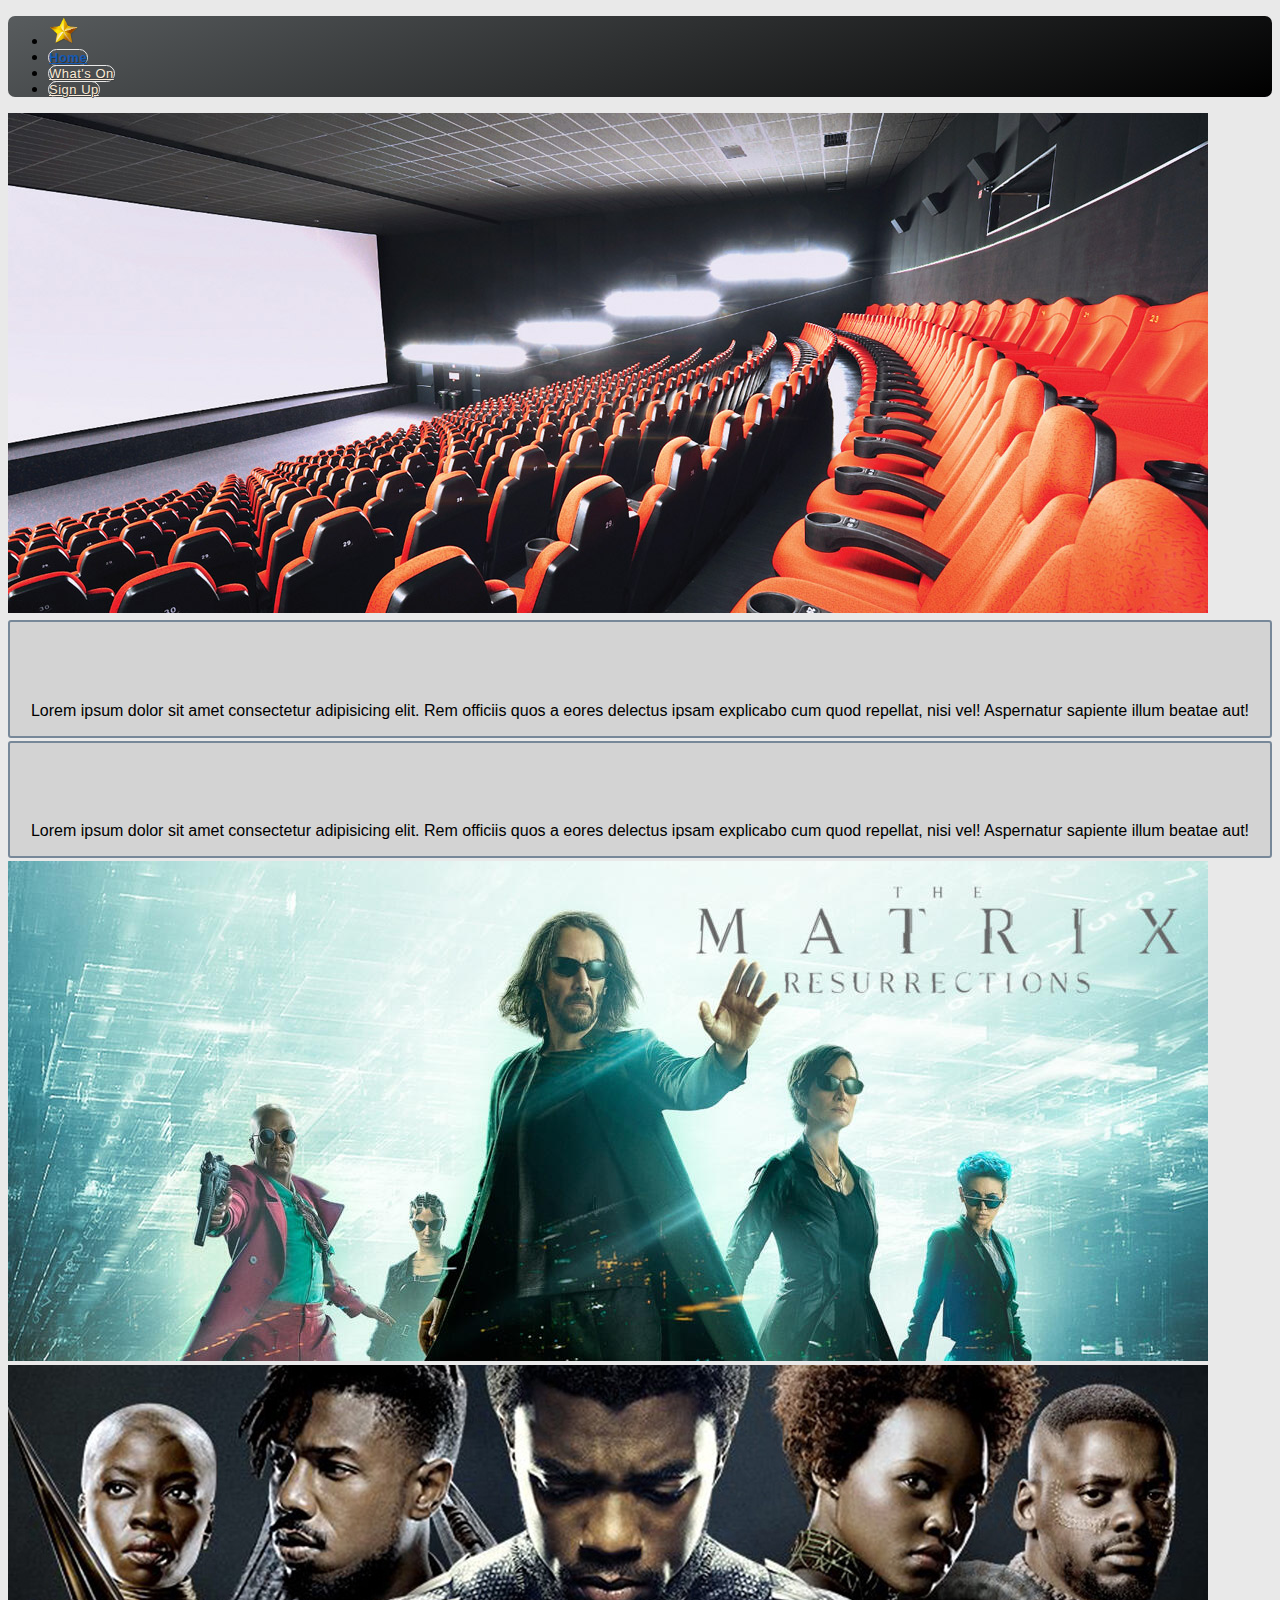
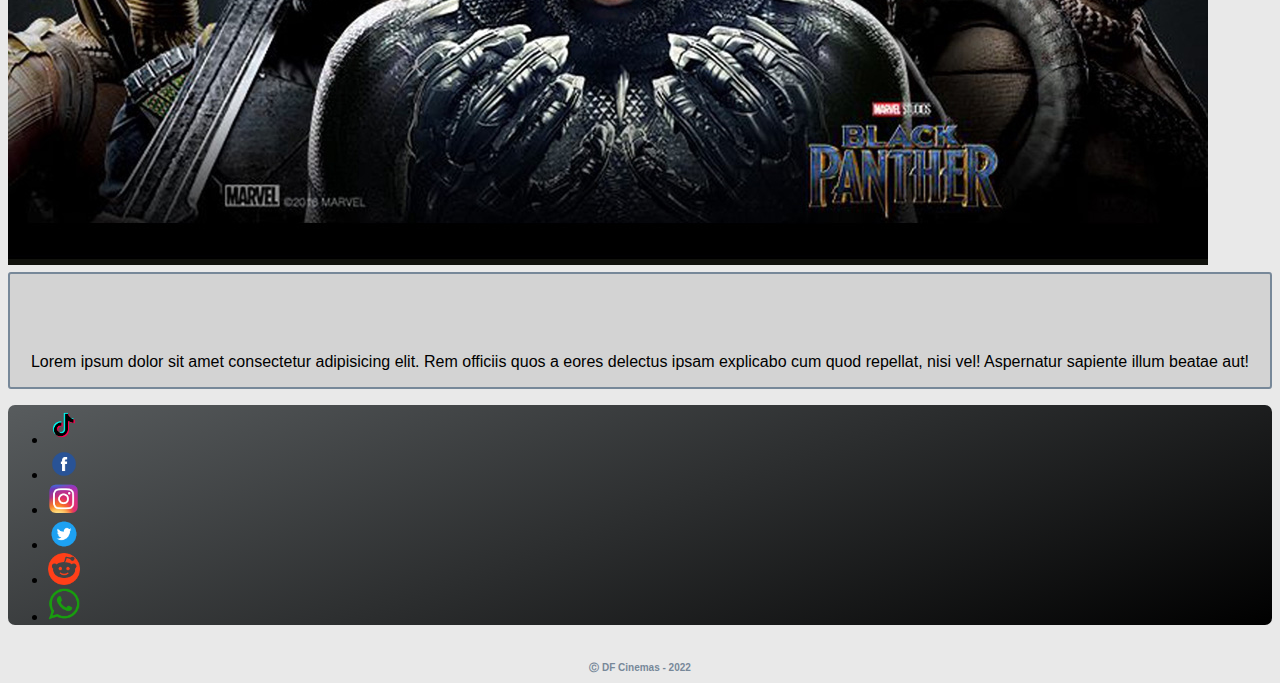
<file: index.html>
<!DOCTYPE html>
<html lang="en">

<head>
    <meta charset="UTF-8">
    <meta http-equiv="X-UA-Compatible" content="IE=edge">
    <meta name="viewport" content="width=device-width, initial-scale=1.0">
    <link href="https://cdn.jsdelivr.net/npm/bootstrap@5.1.3/dist/css/bootstrap.min.css" rel="stylesheet"
        integrity="sha384-1BmE4kWBq78iYhFldvKuhfTAU6auU8tT94WrHftjDbrCEXSU1oBoqyl2QvZ6jIW3" crossorigin="anonymous">

    <link rel="stylesheet" href="index.css">
    <title>DF Cinemas: Home Page</title>
</head>

<body>

    <!-- navbar and logo -->


    <main class="container">
        <!--div.col-12.col-sm-6.col-md3.col-lg-1*12-->
        <div class="row">

            <!-- <div class="col-md-3" id="logo"><img src="./bagel_003.jpg"
                    style="width: auto; height: auto;max-width: 50px;max-height: 50px"></div> -->


            <div class="col-md ">
                <ul class="nav justify-content-center align-items-center">
                    <li class="nav-item">
                        <a1 class="nav-link" href="#"><img src="./images/logo.png"
                                style="width: auto; height: auto;max-width: 32px;max-height: 40px"></a>
                    <li class="nav-item">
                        <a class="nav-link active currentlink" aria-current="page" href="#">Home</a>
                    </li>
                    <li class="nav-item">
                        <a class="nav-link" href="./whats-on.html">What's On</a>
                    </li>
                    <li class="nav-item">
                        <a class="nav-link" href="./sign-up.html">Sign Up</a>
                    </li>
                </ul>
            </div>
        </div>

        <!-- about and carousel -->

        <div class="container my-12">
            <div class="row">
                <!--align-items-center-->



                <div class="col-md-9 p-1">
                    <div id="carouselExampleIndicators" class="carousel slide" data-bs-ride="carousel">
                        <div class="carousel-inner">
                            <div class="carousel-item active">
                                <img src="./images/Teaser-Cinema-1200-500.jpeg" class="d-block w-100" alt="...">
                            </div>
                        </div>
                    </div>
                </div>


                <div class="col-md-3 textblock">
                    <div class="w-100"></div>
                    <div class="col-sm text">
                        <p>Lorem ipsum dolor sit amet consectetur adipisicing elit. Rem officiis quos a eores delectus
                            ipsam explicabo cum quod repellat, nisi vel! Aspernatur sapiente illum beatae aut!</p>
                    </div>
                </div>

            </div>

        </div>



        <div class="container my-12">
            <div class="row">
                <!--align-items-center-->

                <div class="col-md-3 textblock">
                    <div class="w-100"></div>
                    <div class="col-sm text">
                        <p>Lorem ipsum dolor sit amet consectetur adipisicing elit. Rem officiis quos a eores delectus
                            ipsam explicabo cum quod repellat, nisi vel! Aspernatur sapiente illum beatae aut!</p>
                    </div>
                </div>


                <div class="col-md-9 p-1">
                    <div id="carouselExampleIndicators" class="carousel slide" data-bs-ride="carousel">
                        <div class="carousel-inner">
                            <div class="carousel-item active">
                                <img src="./images/The-Matrix-Banner-1200x500.jpeg" class="d-block w-100" alt="...">
                            </div>
                        </div>
                    </div>
                </div>
            </div>

        </div>

        <div class="container my-12">
            <div class="row">
                <!--align-items-center-->

                <div class="col-md-9 p-1">
                    <div id="carouselExampleIndicators" class="carousel slide" data-bs-ride="carousel">
                        <div class="carousel-inner">
                            <div class="carousel-item active">
                                <img src="./images/Chief-Storyteller-Blog-2018-0209-black-panther-movie.jpeg"
                                    class="d-block w-100" alt="...">
                            </div>
                        </div>
                    </div>
                </div>

                <div class="col-md-3 textblock">
                    <div class="w-100"></div>
                    <div class="col-sm text">
                        <p>Lorem ipsum dolor sit amet consectetur adipisicing elit. Rem officiis quos a eores delectus
                            ipsam explicabo cum quod repellat, nisi vel! Aspernatur sapiente illum beatae aut!</p>
                    </div>
                </div>
            </div>

        </div>




        <div class="row">

            <!-- <div class="col-md-3" id="logo"><img src="./bagel_003.jpg"
                style="width: auto; height: auto;max-width: 50px;max-height: 50px"></div> -->


            <div class="col-md ">
                <ul class="nav justify-content-center align-items-center">
                    <li class="nav-item">
                        <a1 class="nav-link active" aria-current="page" href="#"><img src="./images/tiktok.png"
                                style="width: auto; height: auto;max-width: 32px;max-height: 40px"></a>
                    <li class="nav-item">
                        <a1 class="nav-link" aria-current="page" href="#"><img src="./images/facebook.png"
                                style="width: auto; height: auto;max-width: 32px;max-height: 40px"></a>
                    </li>
                    <li class="nav-item">
                        <a1 class="nav-link" aria-current="page" href="#"><img src="./images/insta.png"
                                style="width: auto; height: auto;max-width: 32px;max-height: 40px"></a>
                    </li>
                    <li class="nav-item">
                        <a1 class="nav-link" aria-current="page" href="#"><img src="./images/twitter.png"
                                style="width: auto; height: auto;max-width: 32px;max-height: 40px"></a>
                    </li>
                    <li class="nav-item">
                        <a1 class="nav-link" aria-current="page" href="#"><img src="./images/reddit.png"
                                style="width: auto; height: auto;max-width: 32px;max-height: 40px"></a>
                    </li>
                    <li class="nav-item">
                        <a1 class="nav-link" aria-current="page" href="#"><img src="./images/whatsapp.png"
                                style="width: auto; height: auto;max-width: 32px;max-height: 40px"></a>
                    </li>
                </ul>
            </div>
        </div>

        <h2>
            <center>Ⓒ DF Cinemas - 2022 </center>
        </h2>


        <script src="https://cdn.jsdelivr.net/npm/bootstrap@5.1.3/dist/js/bootstrap.bundle.min.js"
            integrity="sha384-ka7Sk0Gln4gmtz2MlQnikT1wXgYsOg+OMhuP+IlRH9sENBO0LRn5q+8nbTov4+1p"
            crossorigin="anonymous"></script>

        <!-- <script src="./script.js"></script> -->
</body>

</html>
</file>
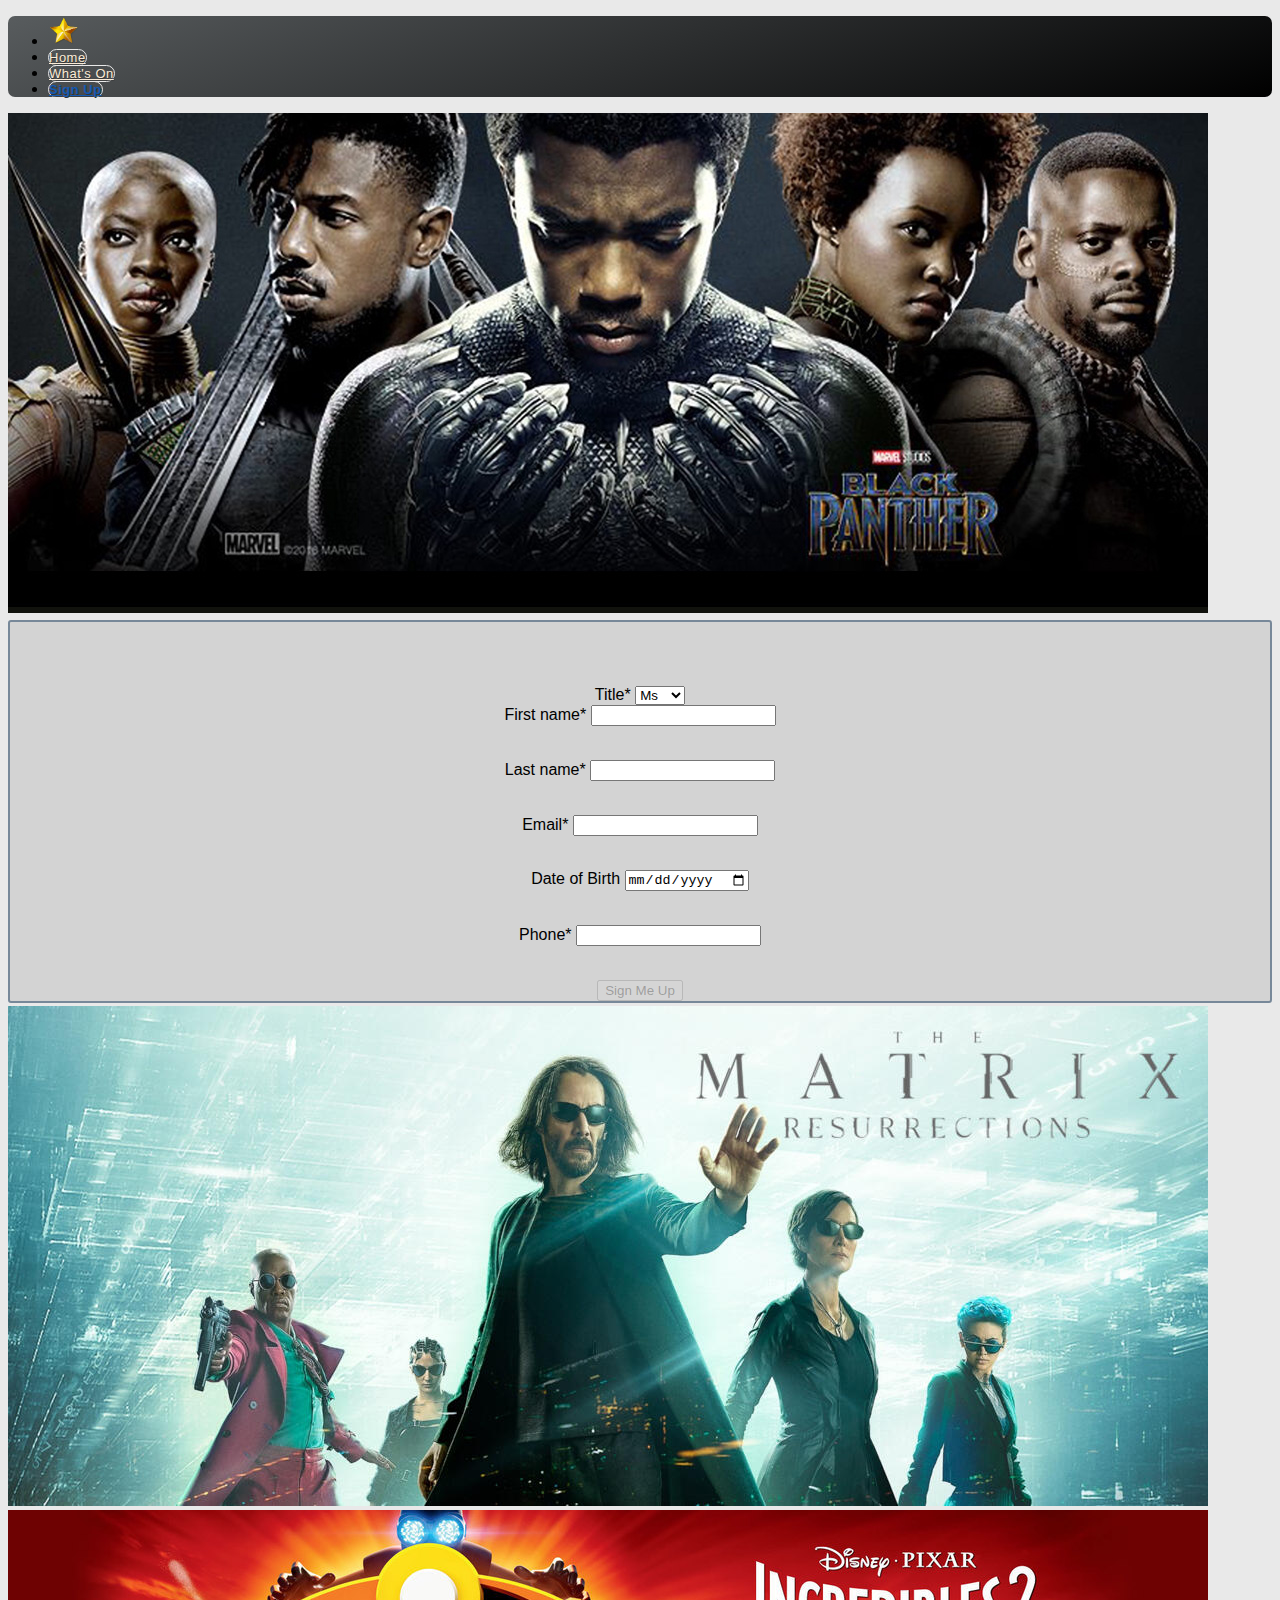
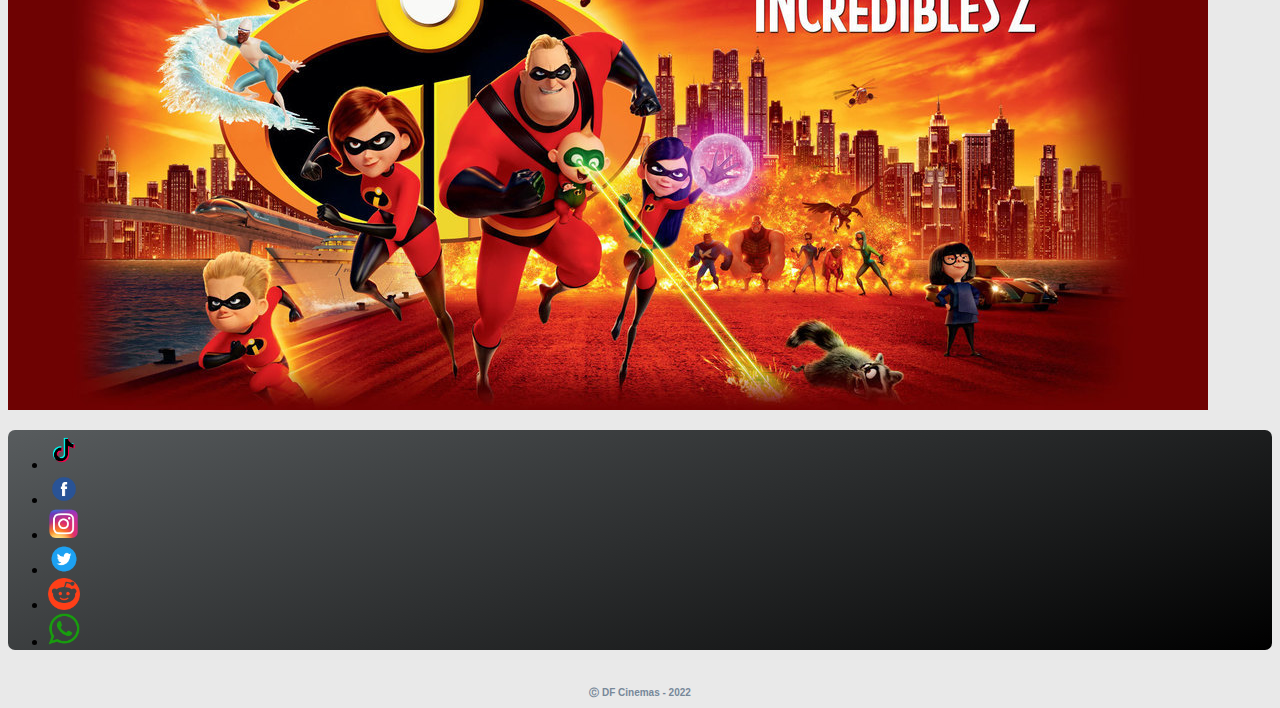
<file: sign-up.html>
<!DOCTYPE html>
<html lang="en">

<head>
    <meta charset="UTF-8">
    <meta http-equiv="X-UA-Compatible" content="IE=edge">
    <meta name="viewport" content="width=device-width, initial-scale=1.0">
    <title>Sign Up</title>
    <link href="https://cdn.jsdelivr.net/npm/bootstrap@5.1.3/dist/css/bootstrap.min.css" rel="stylesheet"
        integrity="sha384-1BmE4kWBq78iYhFldvKuhfTAU6auU8tT94WrHftjDbrCEXSU1oBoqyl2QvZ6jIW3" crossorigin="anonymous">
    <link rel="stylesheet" href="index.css">
</head>

<body>



    <main class="container">
        <!--div.col-12.col-sm-6.col-md3.col-lg-1*12-->
        <div class="row">

            <!-- <div class="col-md-3" id="logo"><img src="./bagel_003.jpg"
                    style="width: auto; height: auto;max-width: 50px;max-height: 50px"></div> -->


            <div class="col-md ">
                <ul class="nav justify-content-center align-items-center">
                    <li class="nav-item">
                        <a1 class="nav-link" href="#"><img src="./images/logo.png"
                                style="width: auto; height: auto;max-width: 32px;max-height: 40px"></a>
                    <li class="nav-item">
                        <a class="nav-link" href="./index.html">Home</a>
                    </li>
                    <li class="nav-item">
                        <a class="nav-link active" href="./whats-on.html">What's On</a>
                    </li>
                    <li class="nav-item">
                        <a class="nav-link currentlink" aria-current="page" href="">Sign Up</a>
                    </li>
                </ul>
            </div>
        </div>

        <div class="container my-12">
            <div class="row align-items-center">
                <div class="col-md-6 p-1">
                    <div id="carouselExampleIndicators" class="carousel slide" data-bs-ride="carousel">
                        <div class="carousel-inner">
                            <div class="carousel-item active">
                                <img src="./images/Chief-Storyteller-Blog-2018-0209-black-panther-movie.jpeg"
                                    class="d-block w-100" alt="...">
                            </div>
                        </div>
                    </div>
                </div>


                <div class="col-md-6 textblock">
                    <div class="w-100"></div>
                    <div class="col-sm text">
                        <form>
                            <label for="title">Title*</label>
                            <select name="title" id="titleselector">
                                <option value="ms">Ms</option>
                                <option value="mrs">Mrs</option>
                                <option value="miss">Miss</option>
                                <option value="mr">Mr</option>
                                <option value="mx">Mx</option>
                            </select><br>
                            <label for="fname">First name*</label>
                            <input type="text" name="fname" id="fname"><br>
                            <p id="fnameerror"></p><br>
                            <label for="lname">Last name*</label>
                            <input type="text" name="lname" id="lname">
                            <p id="lnameerror"></p><br>
                            <label for="email">Email*</label<br>
                                <input type="text" name="email" id="email"><br>
                                <p id="emailerror"></p><br>
                                <label for="dateofbirth">Date of Birth</label>
                                <input type="date" name="dob" id="dob"><br>
                                <p id="doberror"></p><br>
                                <label for="Phone">Phone*</label>
                                <input type="tel" name="phone" pattern="[0-9]{3}-[0-9]{3}-[0-9]{4}" required
                                    id="phone"><br>
                                <p id="signuperror"></p><br>
                                <button type="button" disabled id="signup">Sign Me Up</button>
                        </form>
                    </div>
                </div>

            </div>

        </div>

        <div class="container my-12">
            <div class="row">



                <div class="col-md-6 p-1">
                    <div id="carouselExampleIndicators" class="carousel slide" data-bs-ride="carousel">
                        <div class="carousel-inner">
                            <div class="carousel-item active">
                                <img src="./images/The-Matrix-Banner-1200x500.jpeg" class="d-block w-100" alt="...">
                            </div>
                        </div>
                    </div>
                </div>

            </div>

            <div class="container my-12">
                <div class="row">

                    <div class="col-md-6 p-1">
                        <div id="carouselExampleIndicators" class="carousel slide" data-bs-ride="carousel">
                            <div class="carousel-inner">
                                <div class="carousel-item active">
                                    <img src="./images/p_incredible_hero_incredibles2_efeab844.jpeg"
                                        class="d-block w-100" alt="...">
                                </div>
                            </div>
                        </div>
                    </div>

                </div>


                <div class="row">

                    <div class="col-md ">
                        <ul class="nav justify-content-center align-items-center">
                            <li class="nav-item">
                                <a1 class="nav-link active" aria-current="page" href="#"><img src="./images/tiktok.png"
                                        style="width: auto; height: auto;max-width: 32px;max-height: 40px"></a>
                            <li class="nav-item">
                                <a1 class="nav-link" aria-current="page" href="#"><img src="./images/facebook.png"
                                        style="width: auto; height: auto;max-width: 32px;max-height: 40px"></a>
                            </li>
                            <li class="nav-item">
                                <a1 class="nav-link" aria-current="page" href="#"><img src="./images/insta.png"
                                        style="width: auto; height: auto;max-width: 32px;max-height: 40px"></a>
                            </li>
                            <li class="nav-item">
                                <a1 class="nav-link" aria-current="page" href="#"><img src="./images/twitter.png"
                                        style="width: auto; height: auto;max-width: 32px;max-height: 40px"></a>
                            </li>
                            <li class="nav-item">
                                <a1 class="nav-link" aria-current="page" href="#"><img src="./images/reddit.png"
                                        style="width: auto; height: auto;max-width: 32px;max-height: 40px"></a>
                            </li>
                            <li class="nav-item">
                                <a1 class="nav-link" aria-current="page" href="#"><img src="./images/whatsapp.png"
                                        style="width: auto; height: auto;max-width: 32px;max-height: 40px"></a>
                            </li>
                        </ul>
                    </div>
                </div>

</body>


<h2>
    <center>Ⓒ DF Cinemas - 2022 </center>
</h2>


<script src="https://cdn.jsdelivr.net/npm/bootstrap@5.1.3/dist/js/bootstrap.bundle.min.js"
    integrity="sha384-ka7Sk0Gln4gmtz2MlQnikT1wXgYsOg+OMhuP+IlRH9sENBO0LRn5q+8nbTov4+1p"
    crossorigin="anonymous"></script>

<script src="./script.js"></script>
</body>

</html>
</file>
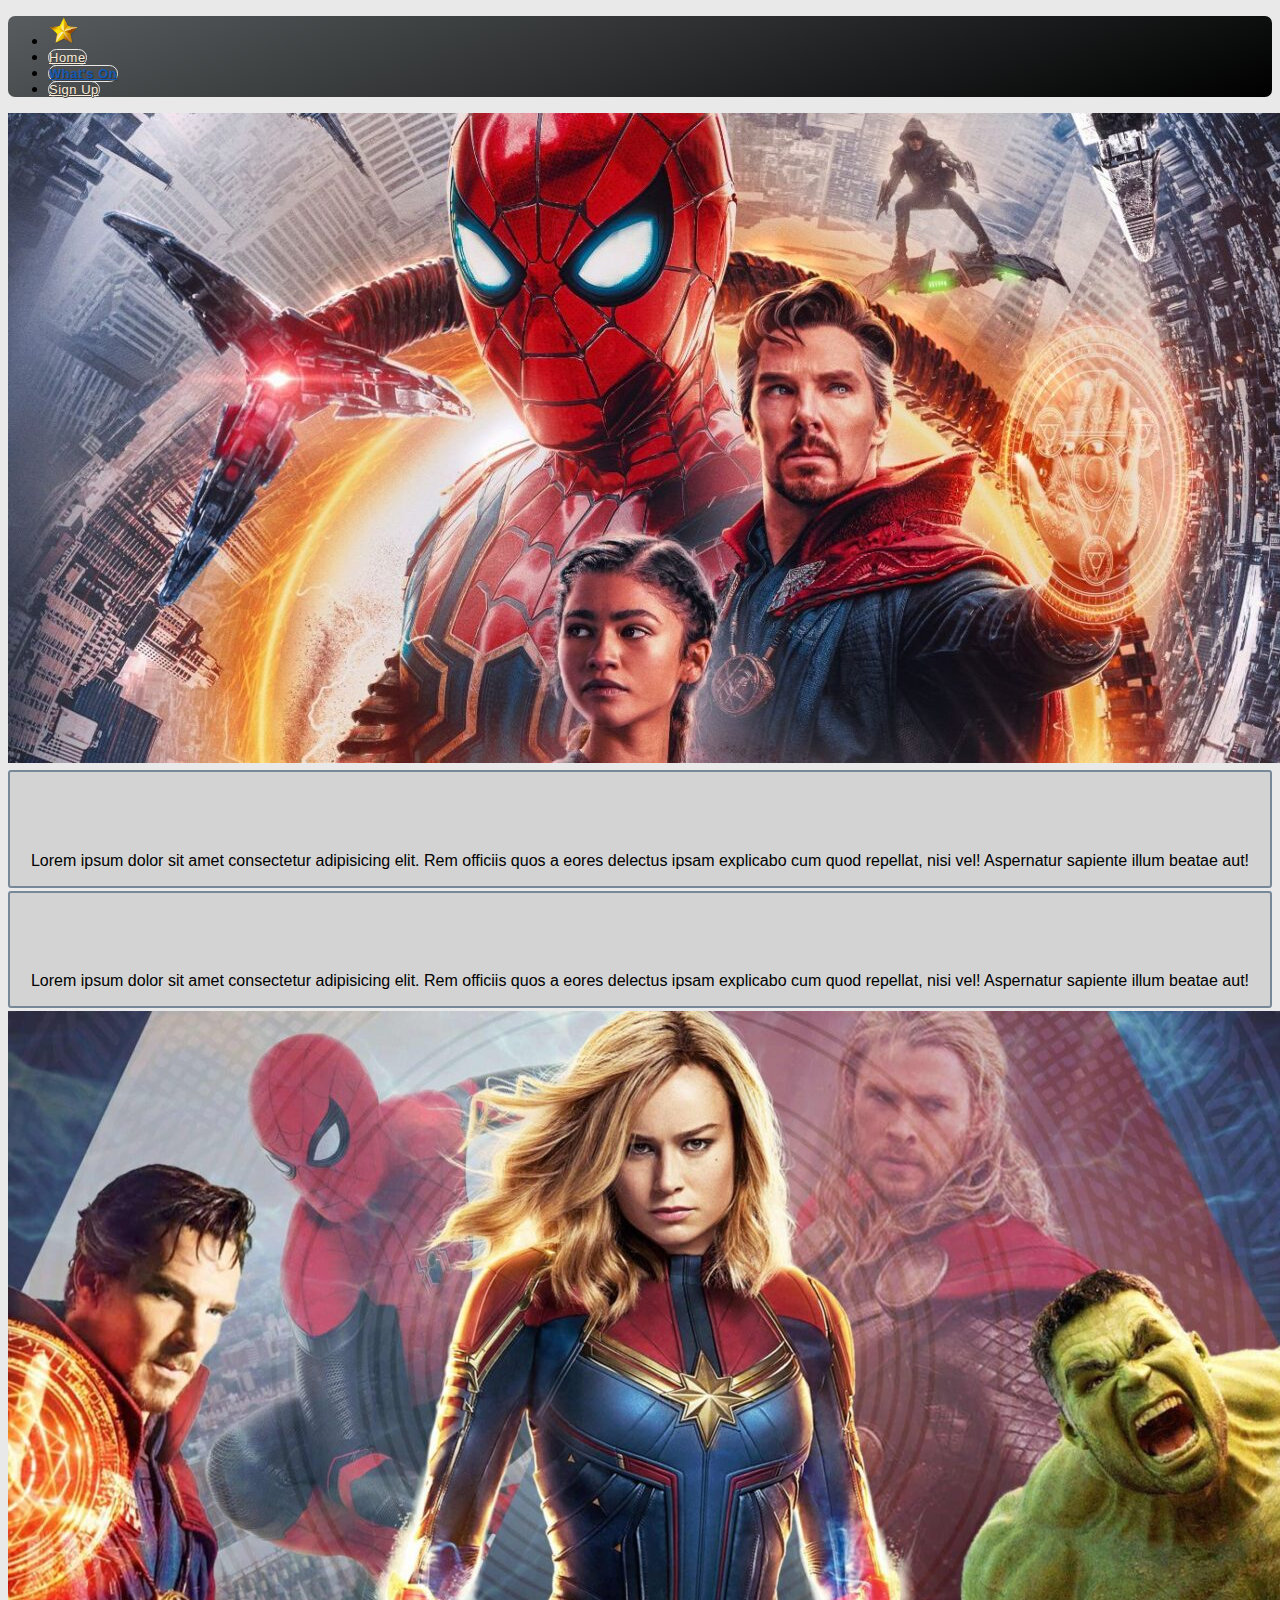
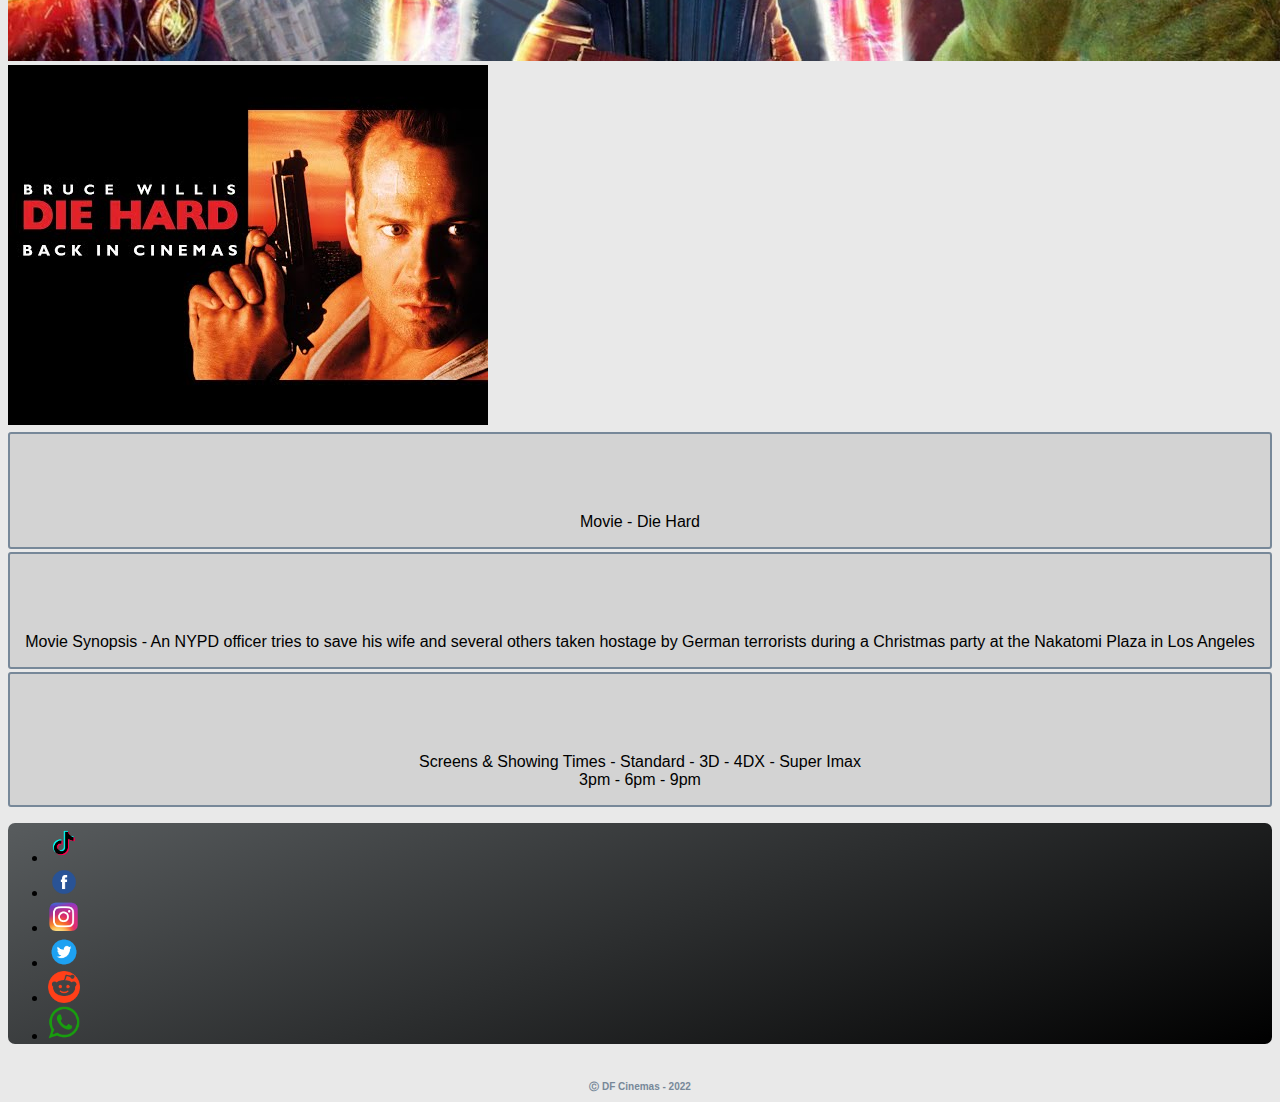
<file: whats-on.html>
<!DOCTYPE html>
<html lang="en">

<head>
    <meta charset="UTF-8">
    <meta http-equiv="X-UA-Compatible" content="IE=edge">
    <meta name="viewport" content="width=device-width, initial-scale=1.0">
    <link href="https://cdn.jsdelivr.net/npm/bootstrap@5.1.3/dist/css/bootstrap.min.css" rel="stylesheet"
        integrity="sha384-1BmE4kWBq78iYhFldvKuhfTAU6auU8tT94WrHftjDbrCEXSU1oBoqyl2QvZ6jIW3" crossorigin="anonymous">

    <link rel="stylesheet" href="index.css">

    <title>What's On</title>
</head>

<body>

    <main class="container">
        <!--div.col-12.col-sm-6.col-md3.col-lg-1*12-->
        <div class="row">

            <!-- <div class="col-md-3" id="logo"><img src="./bagel_003.jpg"
                    style="width: auto; height: auto;max-width: 50px;max-height: 50px"></div> -->


            <div class="col-md ">
                <ul class="nav justify-content-center align-items-center">
                    <li class="nav-item">
                        <a1 class="nav-link" href="#"><img src="./images/logo.png"
                                style="width: auto; height: auto;max-width: 32px;max-height: 40px"></a>
                    <li class="nav-item">
                        <a class="nav-link" href="./index.html">Home</a>
                    </li>
                    <li class="nav-item">
                        <a class="nav-link active currentlink" aria-current="page" href="">What's On</a>
                    </li>
                    <li class="nav-item">
                        <a class="nav-link" href="./sign-up.html">Sign Up</a>
                    </li>
                </ul>
            </div>
        </div>

        <div class="container my-12">
            <div class="row">



                <div class="col-md-9 p-1">
                    <div id="carouselExampleIndicators" class="carousel slide" data-bs-ride="carousel">
                        <div class="carousel-inner">
                            <div class="carousel-item active">
                                <img src="./images/spider-man-lede-3-1300x650.jpeg" class="d-block w-100" alt="...">
                            </div>
                        </div>
                    </div>
                </div>


                <div class="col-md-3 textblock">
                    <div class="w-100"></div>
                    <div class="col-sm text">
                        <p>Lorem ipsum dolor sit amet consectetur adipisicing elit. Rem officiis quos a eores delectus
                            ipsam explicabo cum quod repellat, nisi vel! Aspernatur sapiente illum beatae aut!</p>
                    </div>
                </div>

            </div>

        </div>



        <div class="container my-12">
            <div class="row">

                <div class="col-md-3 textblock">
                    <div class="w-100"></div>
                    <div class="col-sm text">
                        <p>Lorem ipsum dolor sit amet consectetur adipisicing elit. Rem officiis quos a eores delectus
                            ipsam explicabo cum quod repellat, nisi vel! Aspernatur sapiente illum beatae aut!</p>
                    </div>
                </div>


                <div class="col-md-9 p-1">
                    <div id="carouselExampleIndicators" class="carousel slide" data-bs-ride="carousel">
                        <div class="carousel-inner">
                            <div class="carousel-item active">
                                <img src="./images/Marvel-lede-1300x650.jpeg" class="d-block w-100" alt="...">
                            </div>
                        </div>
                    </div>
                </div>
            </div>

        </div>



        <div class="container my-12">
            <div class="row">

                <div class="col-md-3 p-1">
                    <div id="carouselExampleIndicators" class="carousel slide" data-bs-ride="carousel">
                        <div class="carousel-inner">
                            <div class="carousel-item active">
                                <img src="./images/diehard.jpeg" class="d-block w-100" alt="...">
                            </div>
                        </div>
                    </div>
                </div>
                <div class="col-md-3 textblock">
                    <div class="w-100"></div>
                    <div class="col-sm text">
                        <p>Movie - Die Hard
                            <Title></Title>
                        </p>
                    </div>
                </div>


                <div class="col-md-3 textblock">
                    <div class="w-100"></div>
                    <div class="col-sm text">
                        <p>Movie Synopsis - An NYPD officer tries to save his wife and several others taken hostage by
                            German terrorists during a Christmas party at
                            the Nakatomi Plaza in Los Angeles</p>
                    </div>
                </div>


                <div class="col-md-3 textblock">
                    <div class="w-100"></div>
                    <div class="col-sm text">
                        <p>Screens & Showing Times - Standard - 3D - 4DX - Super Imax <br> 3pm - 6pm - 9pm</p>
                    </div>
                </div>






            </div>

        </div>



        <!-- al Icons -->
        <!-- <div class="col-md-3" id="logo"><img src="./bagel_003.jpg"
                style="width: auto; height: auto;max-width: 50px;max-height: 50px"></div> -->


        <div class="col-md p-">
            <ul class="nav justify-content-center align-items-center">
                <li class="nav-item">
                    <a1 class="nav-link active" aria-current="page" href="#"><img src="./images/tiktok.png"
                            style="width: auto; height: auto;max-width: 32px;max-height: 40px"></a>
                <li class="nav-item">
                    <a1 class="nav-link" aria-current="page" href="#"><img src="./images/facebook.png"
                            style="width: auto; height: auto;max-width: 32px;max-height: 40px"></a>
                </li>
                <li class="nav-item">
                    <a1 class="nav-link" aria-current="page" href="#"><img src="./images/insta.png"
                            style="width: auto; height: auto;max-width: 32px;max-height: 40px"></a>
                </li>
                <li class="nav-item">
                    <a1 class="nav-link" aria-current="page" href="#"><img src="./images/twitter.png"
                            style="width: auto; height: auto;max-width: 32px;max-height: 40px"></a>
                </li>
                <li class="nav-item">
                    <a1 class="nav-link" aria-current="page" href="#"><img src="./images/reddit.png"
                            style="width: auto; height: auto;max-width: 32px;max-height: 40px"></a>
                </li>
                <li class="nav-item">
                    <a1 class="nav-link" aria-current="page" href="#"><img src="./images/whatsapp.png"
                            style="width: auto; height: auto;max-width: 32px;max-height: 40px"></a>
                </li>
            </ul>
        </div>
        </div>


        <h2>
            <center>Ⓒ DF Cinemas - 2022 </center>
        </h2>

        <script src="https://cdn.jsdelivr.net/npm/bootstrap@5.1.3/dist/js/bootstrap.bundle.min.js"
            integrity="sha384-ka7Sk0Gln4gmtz2MlQnikT1wXgYsOg+OMhuP+IlRH9sENBO0LRn5q+8nbTov4+1p"
            crossorigin="anonymous"></script>

        <!-- <script src="./script.js"></script> -->



</body>

</html>

</body>

</html>
</file>
<file: index.css>
body {
    background:#e9e9e9 ;
    /* background: linear-gradient(0deg, rgba(34,193,195,1) 0%, rgba(255,255,255,0.5018382352941176) 15%);; */

    font-family: Arial, Helvetica, sans-serif;

}

h1 {
    font-weight: bold ;
    font-size: large;
    text-shadow: 2px 2px rgb(191, 188, 188);
    font-family: 'Gill Sans', 'Gill Sans MT', Calibri, 'Trebuchet MS', sans-serif;
    padding-top: 5px;

}

/* p {
    color:rgb(84, 84, 84);
    font-style: oblique;
    font-size: small;
    font-family: "h";
    text-shadow: 1px 1px lightgray;
    border-width: 0.5px;
    border-style: solid; 
    border-color: lightslategray;
    padding: 50px;
} */

ul {
    background-color: #0093E9;
    background-image: linear-gradient(160deg, #585c5e 0%, #000000 100%);
    border-radius: 7px;
    line-height: 1;
    letter-spacing: 0.5px;
    /* border-width: 0.5px;
    border-style: solid; */
    border-color: lightslategray;
    text-shadow: 0.5px 0.5px rgb(52, 51, 51);
    display: block;

}


a.nav-link {
    font-size: small;
    font-family: sans-serif;
    color: antiquewhite;
    border-style: solid;
    border-radius: 50px;
    border-width: 1px;
    border-color: #e9e9e9;
    
    
}

h2{
    color: lightslategray;
    font-size: x-small;
    padding-top: 20px;
}

.textblock {
    /* color:rgb(84, 84, 84);
    font-style: oblique;
    font-size: small;
    font-family: "h";
    text-shadow: 1px 1px lightgray;
    border-width: 2px;
    border-style: solid; 
    border-color: lightslategray;
    max-height: 100%; */
    border-width: 2px;
    border-style: solid;
    border-color: lightslategray;
    text-align: center;
    background-color: lightgray;
    border-radius: 3px;
    /* margin: 1%; */
    margin-top: 3px;
    margin-bottom: 3px;
    /* padding: 1%; */
    padding-top: 5%;
}

/* .text {
    margin: 1%;
} */

/* form {
    color: ;
} */

a.nav-link.currentlink {
    color: rgb(20, 90, 180);
    font-weight: bold;
}

/* .tester {
    height: auto; 
} */
</file>
